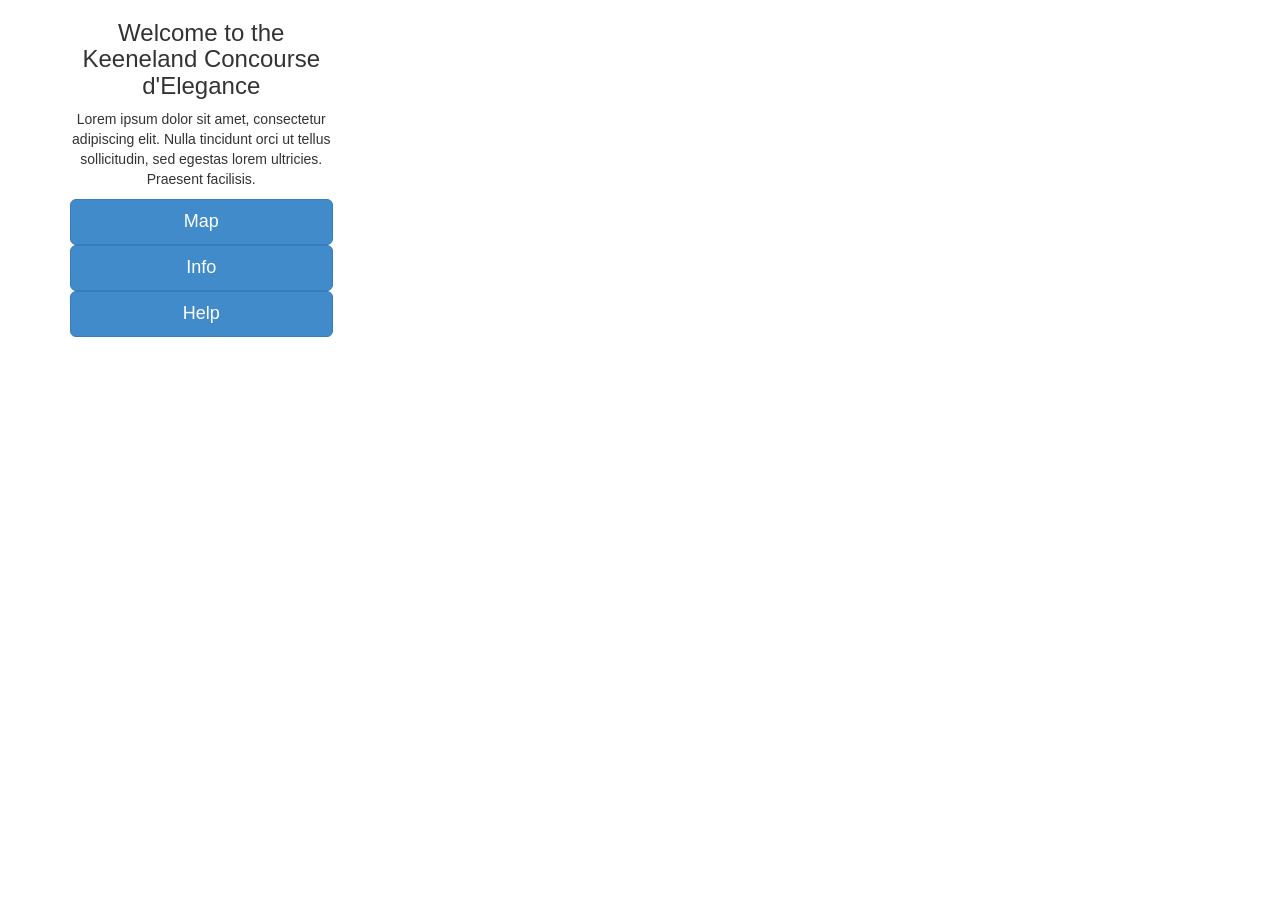
<file: index.html>
<!DOCTYPE html>
<html>
  <head>
    <title>Prototype Map</title>
    <meta name="viewport" content="width=device-width, initial-scale=1.0">
    <!-- Bootstrap -->
    <link href="css/bootstrap.min.css" rel="stylesheet" media="screen">
    <link href="css/main.css" rel="stylesheet" media="screen">

    <!-- HTML5 shim and Respond.js IE8 support of HTML5 elements and media queries -->
    <!--[if lt IE 9]>
      <script src="../../assets/js/html5shiv.js"></script>
      <script src="../../assets/js/respond.min.js"></script>
    <![endif]-->
  </head>
  <body>
    <div class="container">
      <div class="row">
        <div class="col-md-3 text-center">
          <h3>Welcome to the Keeneland Concourse d'Elegance</h3>
          <p>
            Lorem ipsum dolor sit amet, consectetur adipiscing elit. Nulla tincidunt orci ut tellus sollicitudin, sed egestas lorem ultricies. Praesent facilisis.
          </p>
        </div>
      </div>
      <div class="row">
        <div class="col-md-3">
          <a href="map.html" class="btn btn-primary btn-block btn-lg">Map</a>
        </div>
      </div>
      <div class="row">
        <div class="col-md-3">
          <a href="info.html" class="btn btn-primary btn-block btn-lg">Info</a>
        </div>
      </div>
      <div class="row">
        <div class="col-md-3">
          <a href="help.html" class="btn btn-primary btn-block btn-lg">Help</a>
        </div>
      </div>
    </div>

    <!-- jQuery (necessary for Bootstrap's JavaScript plugins) -->
    <script src="js/jquery-2.0.3.min.js"></script>
    <!-- Include all compiled plugins (below), or include individual files as needed -->
    <script src="js/bootstrap.min.js"></script>
  </body>
</html>
</file>
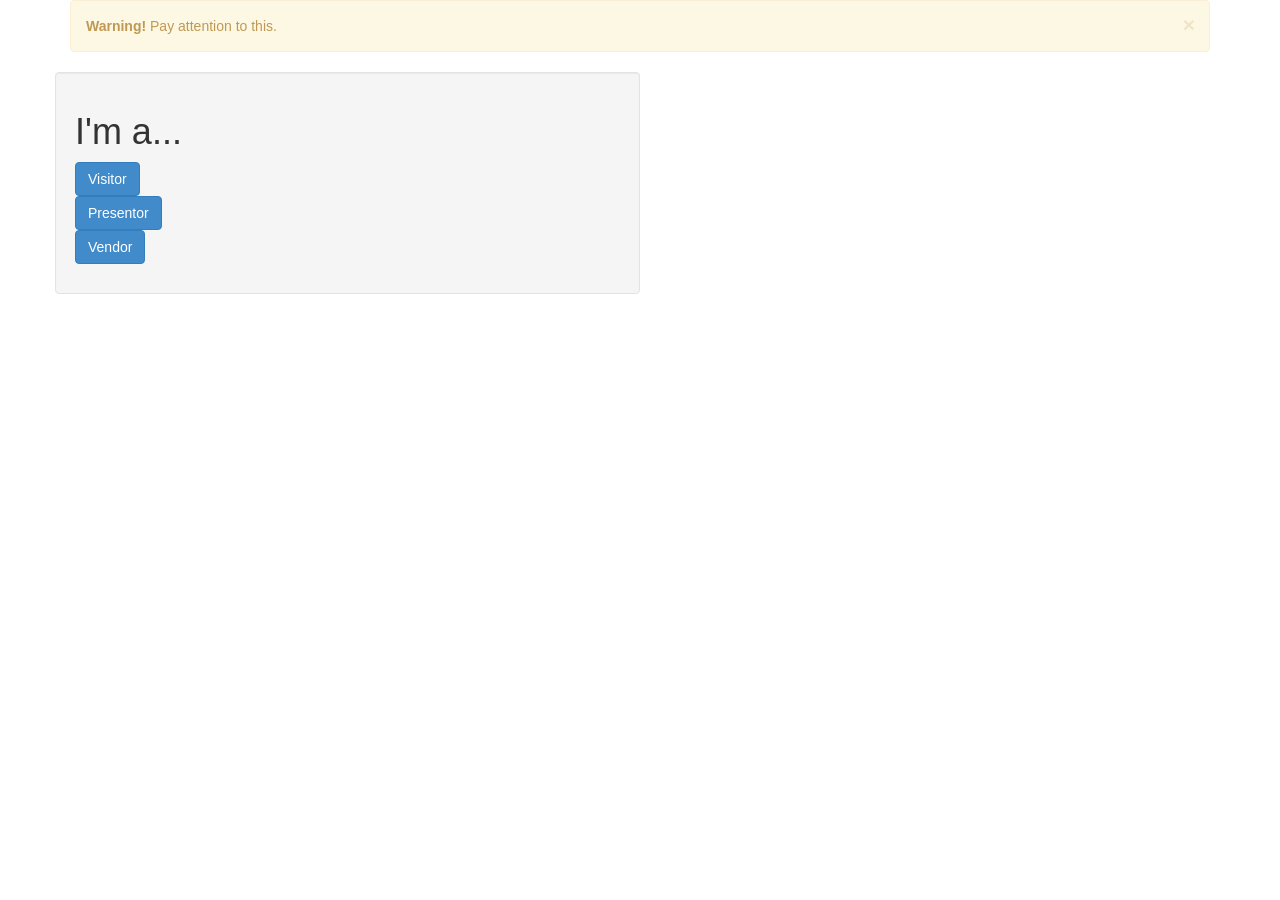
<file: help.html>
<!DOCTYPE html>
<html>
  <head>
    <title>Prototype</title>
    <meta name="viewport" content="width=device-width, initial-scale=1.0">
    <!-- Bootstrap -->
    <link href="css/bootstrap.min.css" rel="stylesheet" media="screen">
    <link href="css/main.css" rel="stylesheet" media="screen">

    <!-- HTML5 shim and Respond.js IE8 support of HTML5 elements and media queries -->
    <!--[if lt IE 9]>
      <script src="../../assets/js/html5shiv.js"></script>
      <script src="../../assets/js/respond.min.js"></script>
    <![endif]-->
  </head>
  <body>
    <div class="container">
      <div class="row">
        <div class="col-md-12">
          <div class="alert alert-warning alert-dismissable">
            <button type="button" class="close" data-dismiss="alert" aria-hidden="true">&times;</button>
            <strong>Warning!</strong> Pay attention to this.
          </div>
        </div>
      </div>
      <div class="row">
        <div class="col-md-6 well">
          <div class="row">
            <div class="col-md-12">
              <h1 id="slide_title">Title</h1>
            </div>
          </div>
          <div class="row">
            <div class="col-md-12">
              <ul class="list-unstyled" id="slide_options">
              </ul>
            </div>
          </div>
        </div>
      </div>
    </div>

    <!-- jQuery (necessary for Bootstrap's JavaScript plugins) -->
    <script src="js/jquery-2.0.3.min.js"></script>
    <!-- Include all compiled plugins (below), or include individual files as needed -->
    <script src="js/bootstrap.min.js"></script>
    <script src="js/slideshow.js"></script>
  </body>
</html>
</file>
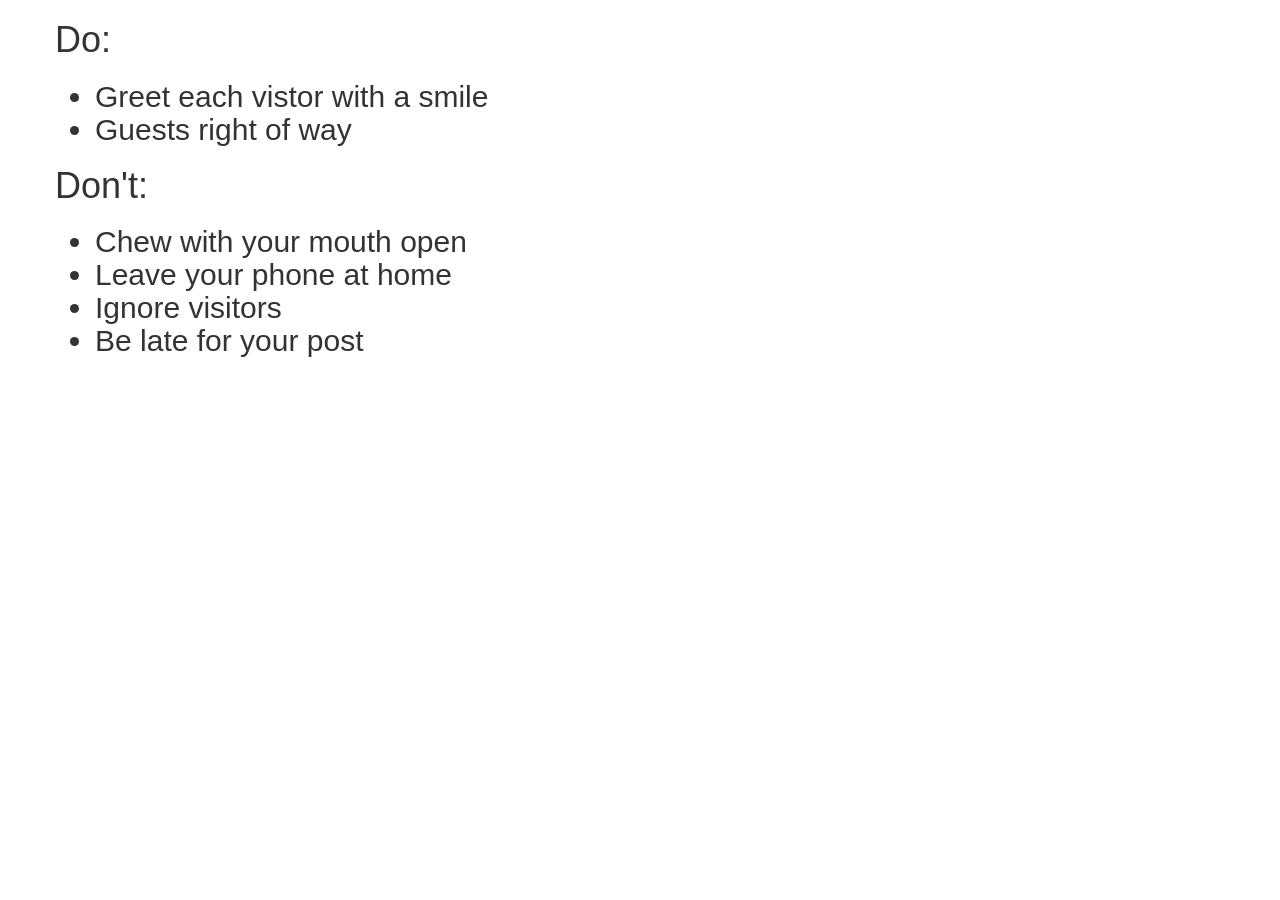
<file: volunteer.html>
<html>
  <head>
    <title>Volunteer Info and Tips</title>
    <meta name="viewport" content="width=device-width, initial-scale=1.0">
    <!-- Bootstrap -->
    <link href="css/bootstrap.min.css" rel="stylesheet" media="screen">
    <link href="css/main.css" rel="stylesheet" media="screen">

    <!-- HTML5 shim and Respond.js IE8 support of HTML5 elements and media queries -->
    <!--[if lt IE 9]>
      <script src="../../assets/js/html5shiv.js"></script>
      <script src="../../assets/js/respond.min.js"></script>
    <![endif]-->
  </head>
  <body>
    <div class="container">
      <div class="row">
          <h1>Do:</h1>
          <ul>
            <h2><li>Greet each vistor with a smile</li>
            <li>Guests right of way</li></h2>
          </ul>
          <h1>Don't:</h1>
          <ul>
            <h2><li>Chew with your mouth open</li>
            <li>Leave your phone at home</li>
            <li>Ignore visitors</li>
            <li>Be late for your post</li></h2>
          </ul>
      </div>
    </div>

    <!-- jQuery (necessary for Bootstrap's JavaScript plugins) -->
    <script src="js/jquery-2.0.3.min.js"></script>
    <!-- Include all compiled plugins (below), or include individual files as needed -->
    <script src="js/bootstrap.min.js"></script>
    <script src="js/slideshow.js"></script>
  </body>
</html>
</file>
<file: css/main.css>
/* Custom Styles */
</file>
